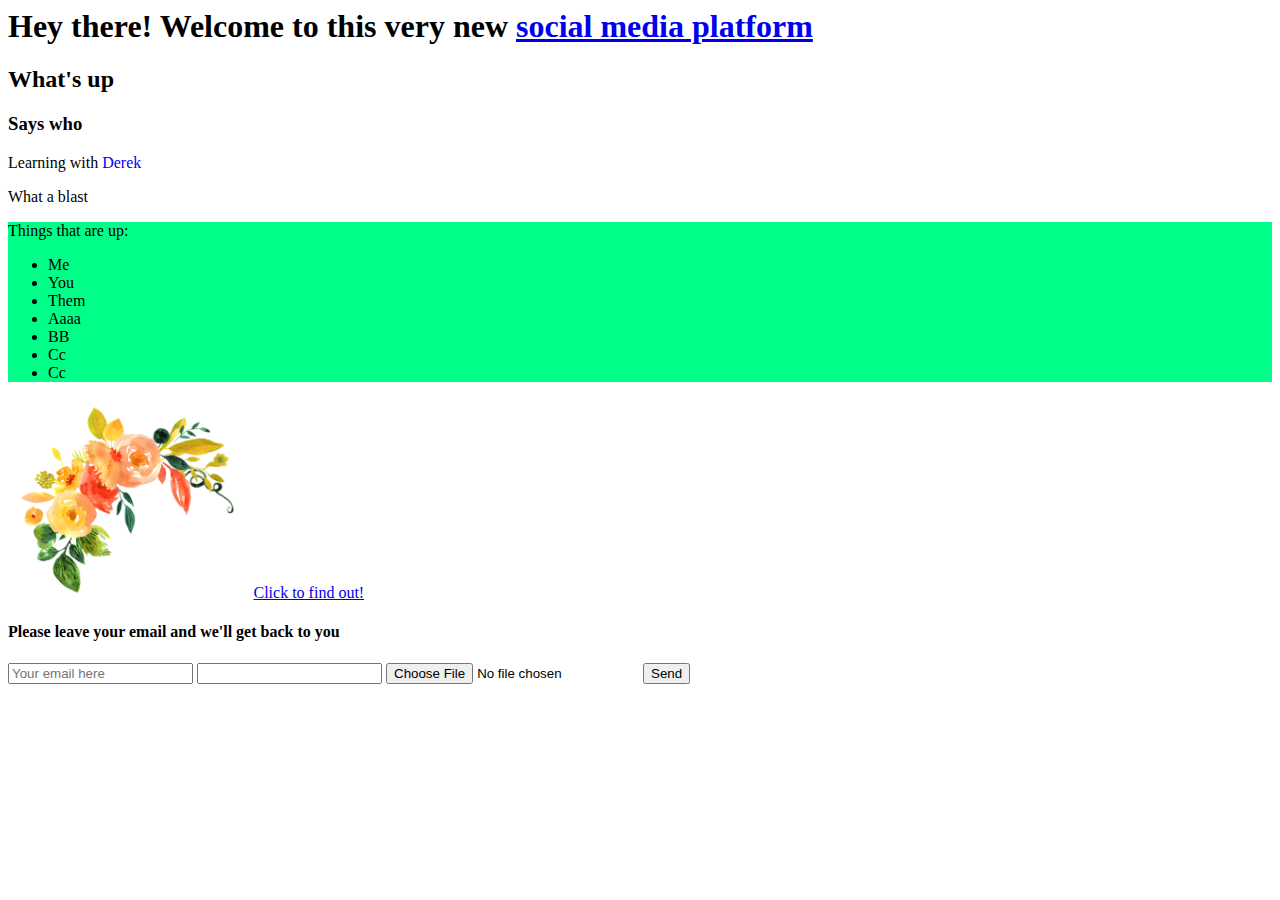
<file: index.html>
<html>
    <head>
        <title>Keep rockin'</title>
    </head>

    <body>
        <h1>Hey there! Welcome to this very new <a href="https://whatsapp.com" target="_blank">social media platform</a></h1>
        <h2>What's up</h2>
        <h3>Says who</h3>

        <p>Learning with <span style=color:blue>Derek</span></p>
        <p>What a blast</p>

        <div style=background:#00ff88>
        <p>Things that are up:<p>
        <ul>
            <li>Me</li>        
            <li>You</li>   
            <li>Them</li>  
            <li>Aaaa</li> 
            <li>BB</li>
            <li>Cc</li> 
            <li>Cc</li> 
        </ul> 
         </div>
         <a href="https://whatsapp.com" target="_blank">
         <img src="rose.png" alt="Roses are red" height=200px></a>


         <a href="index2.html">Click to find out!</a>

         <h4>Please leave your email and we'll get back to you</h4>
         <input type="email" placeholder="Your email here"/>
         <input type="number" />
         <input type="file" />
         <input type="button" value="Send"/>
    </body>
</html>
</file>
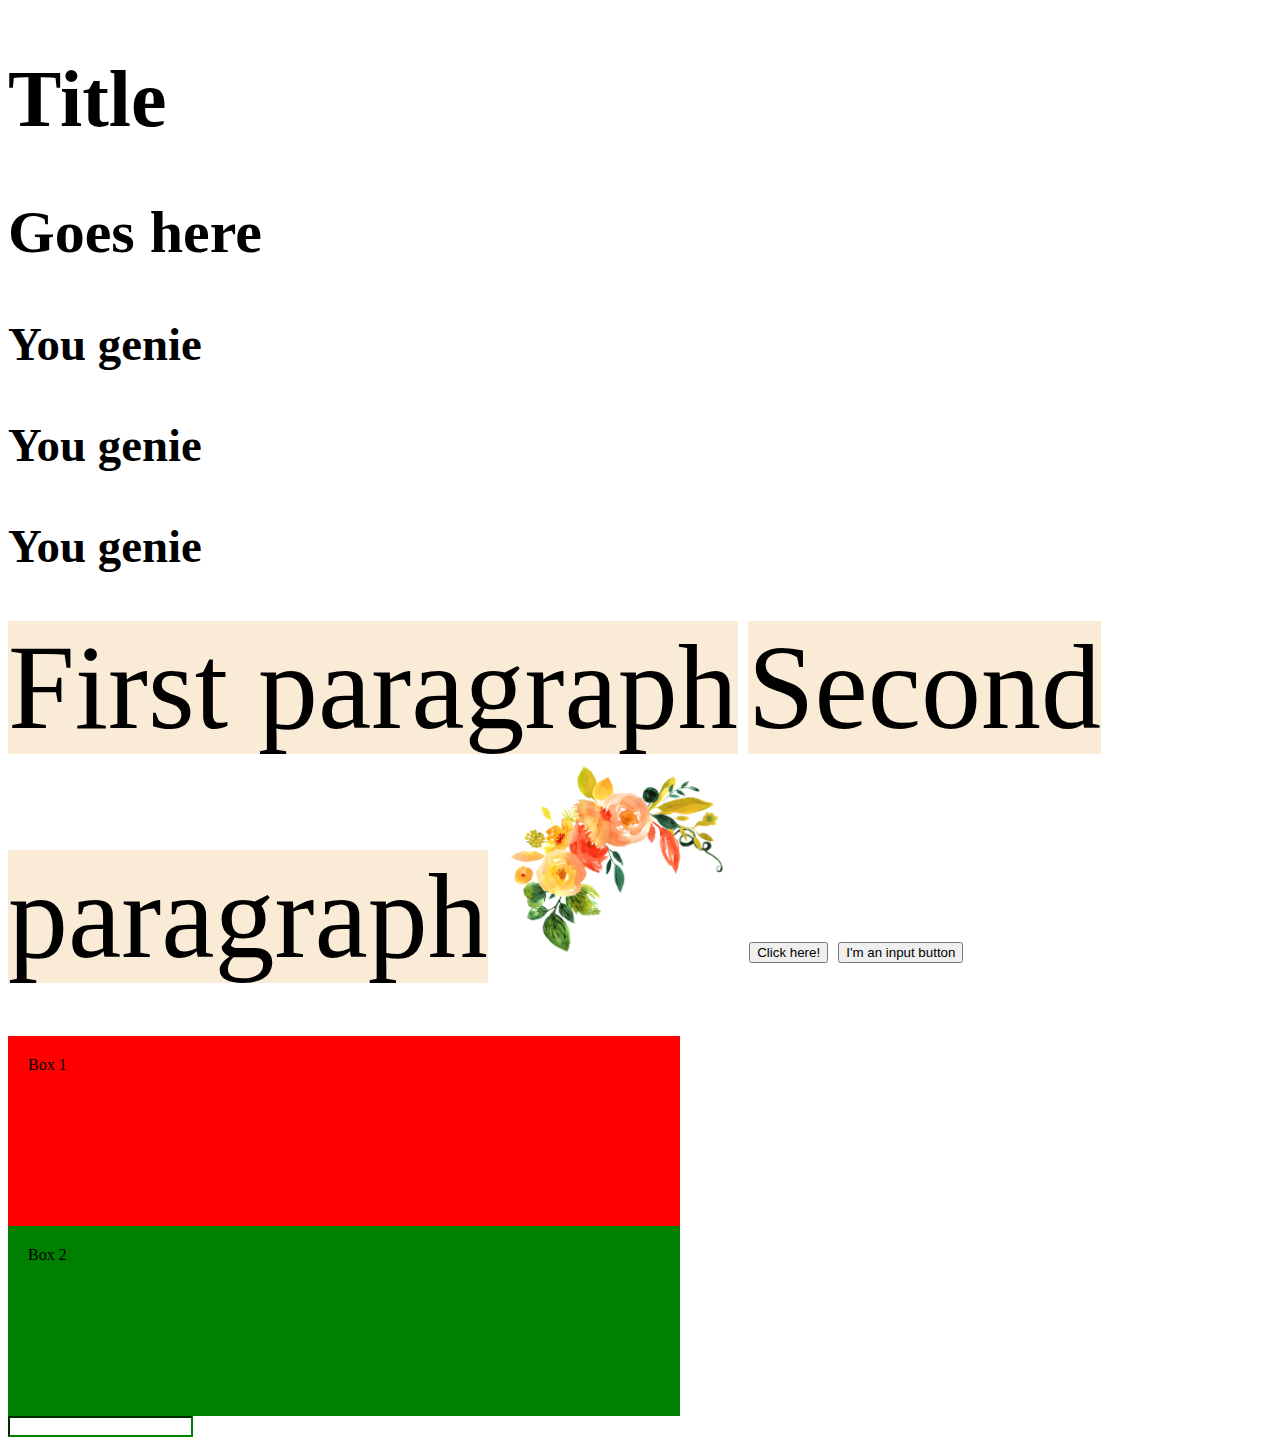
<file: index3.html>
<!DOCTYPE html>
<html lang="en">
<head>
    <meta charset="UTF-8">
    <meta name="viewport" content="width=device-width, initial-scale=1.0">

    <title>Document</title>
    <link rel="stylesheet" href="style.css">
</head>
<body>
    <div style="font-size: 40px">
        <h1>Title</h1> 
        <h2>Goes here</h2> 
        <h3>You genie</h3> 
        <h3>You genie</h3> 
        <h3>You genie</h3> 
        
        <p>First paragraph</p>   
        <p>Second paragraph</p>  
        <img src="rose.png" /> 

        <button>Click here!</button>
        <input type="button" value="I'm an input button" />
        
    </div>

    <div style="margin-top: 50px;">
        <div class="box red">Box 1</div>
        <div class="box green">Box 2</div>
    </div>

    <form>
       <input type="email"/> 
    </form>  
</body>
</html>
</file>
<file: style.css>
p {display:inline;
background-color: AntiqueWhite;
font-size: 3em;

}

img {height: 200px;
border: 5px blue;
border-radius: 20px;

}

.box {width: 50%;
height: 150px;
padding: 20px;
display: inline-block;
}

.red {background-color: red;
}

.green {background-color: green;
}

input[type="email"] {
border-color: green;
}
</file>
